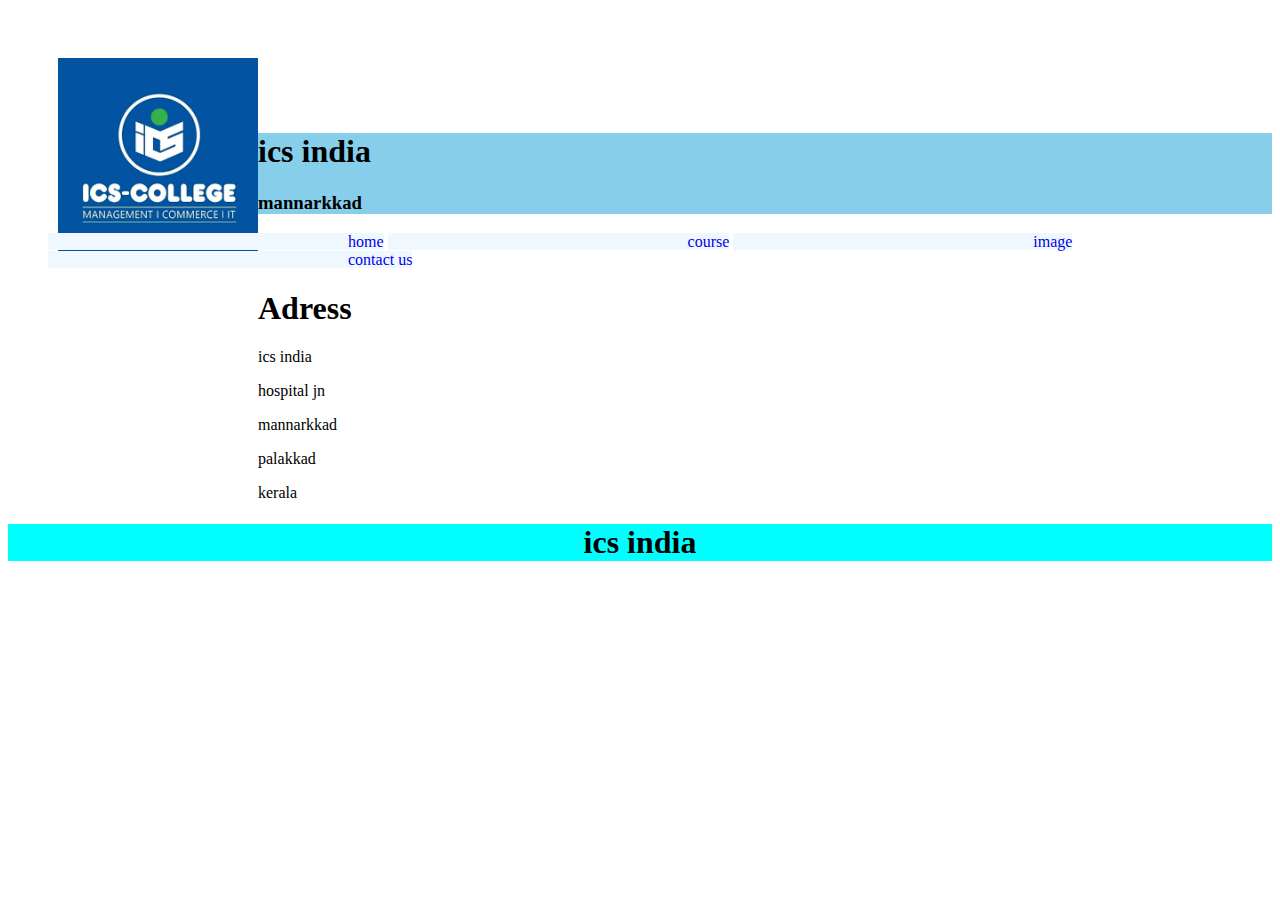
<file: index.html>
<!DOCTYPE html>
<html lang="en">
<head>
    <meta charset="UTF-8">
    <meta name="viewport" content="width=device-width, initial-scale=1.0">
    <title>ics mnnakrkkad</title>
    <link rel="stylesheet" href="style.css">
</head>
<body>
    <div class="heading">
    <div class="logo">
        <img src="image.png" alt="">
    </div>
    <div class="head">
    <h1>ics india</h1>
    <h3>mannarkkad</h3>
    </div>
</div>
<div class="menu">
    <ul>
        <a href="index.html"><li>home</li></a>
        <a href="course.html"><li>course</li></a>
        <a href="image.html"><li>image</li></a>
        <a href="form.html"><li>contact us</li></a>
    </ul>
</div>  
    <div class="content">
        <h1>Adress</h1>
        <p>ics india</p>
        <p>hospital jn</p>
        <p>mannarkkad</p>
        <p>palakkad</p>
        <p>kerala</p>
    </div>
  <div class="footer">
    <h1>ics india</h1>
  </div>
</body>
</html>
</file>
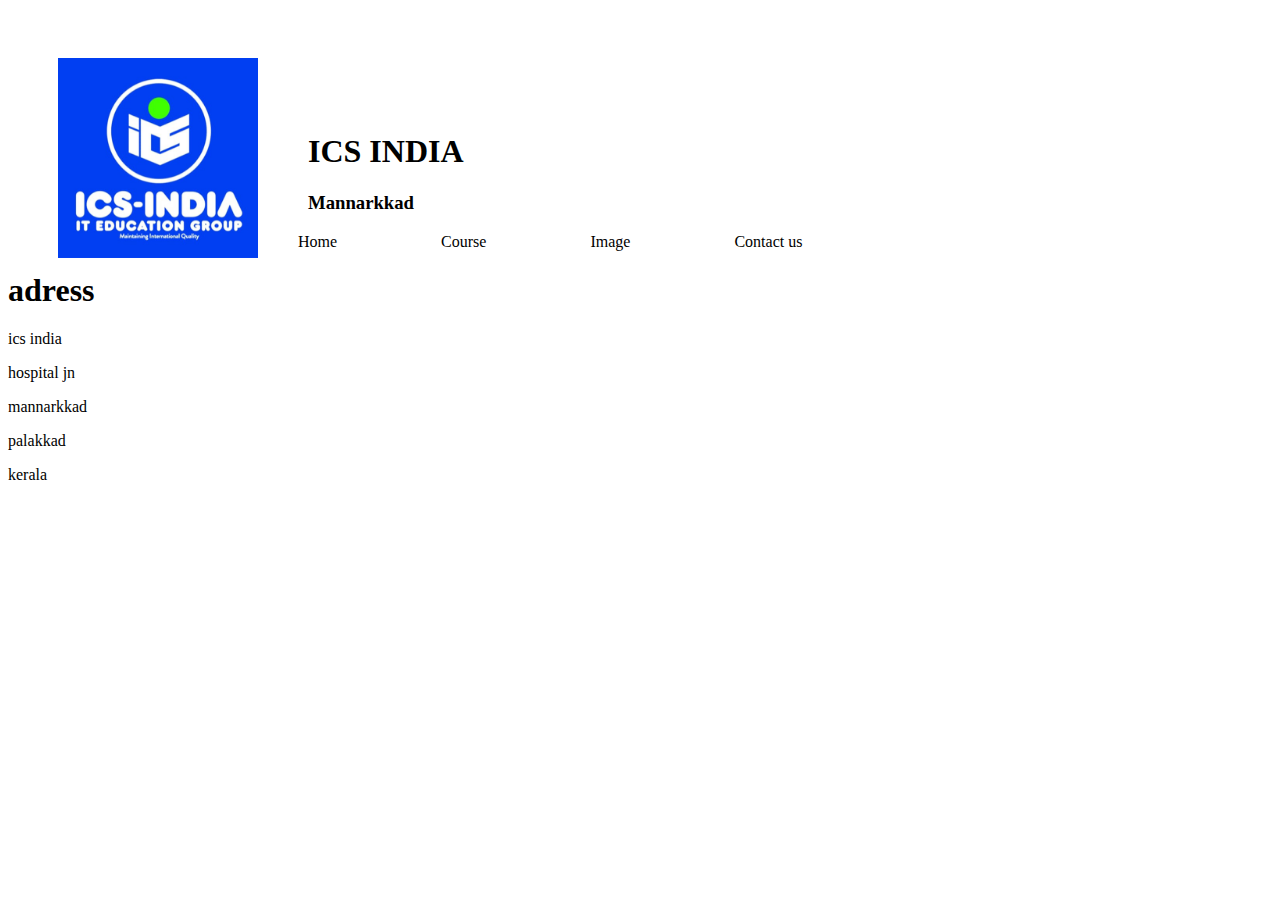
<file: ics/index.html>
<!DOCTYPE html>
<html lang="en">
<head>
    <meta charset="UTF-8">
    <meta name="viewport" content="width=device-width, initial-scale=1.0">
    <title>ICS INDIA</title>
    <link rel="stylesheet" href="style.css">
</head>
<body>
    <div class="heading">
        <div class="logo">
            <img src="logo.png" alt="">
        </div>
        <div class="head">
            <h1>ICS INDIA</h1>
            <h3>Mannarkkad</h3>
        </div>
        <div class="menu">
            <ul>
                <li>Home</li>
                <li>Course</li>
                <li>Image</li>
                <li>Contact us</li>
            </ul>
        </div>
    </div>
    <div class="content">
        <h1>adress</h1>
        <p>ics india</p>
        <p>hospital jn</p>
        <p>mannarkkad</p>
        <p>palakkad</p>
        <p>kerala</p>
    </div>
</body>
</html>
</file>
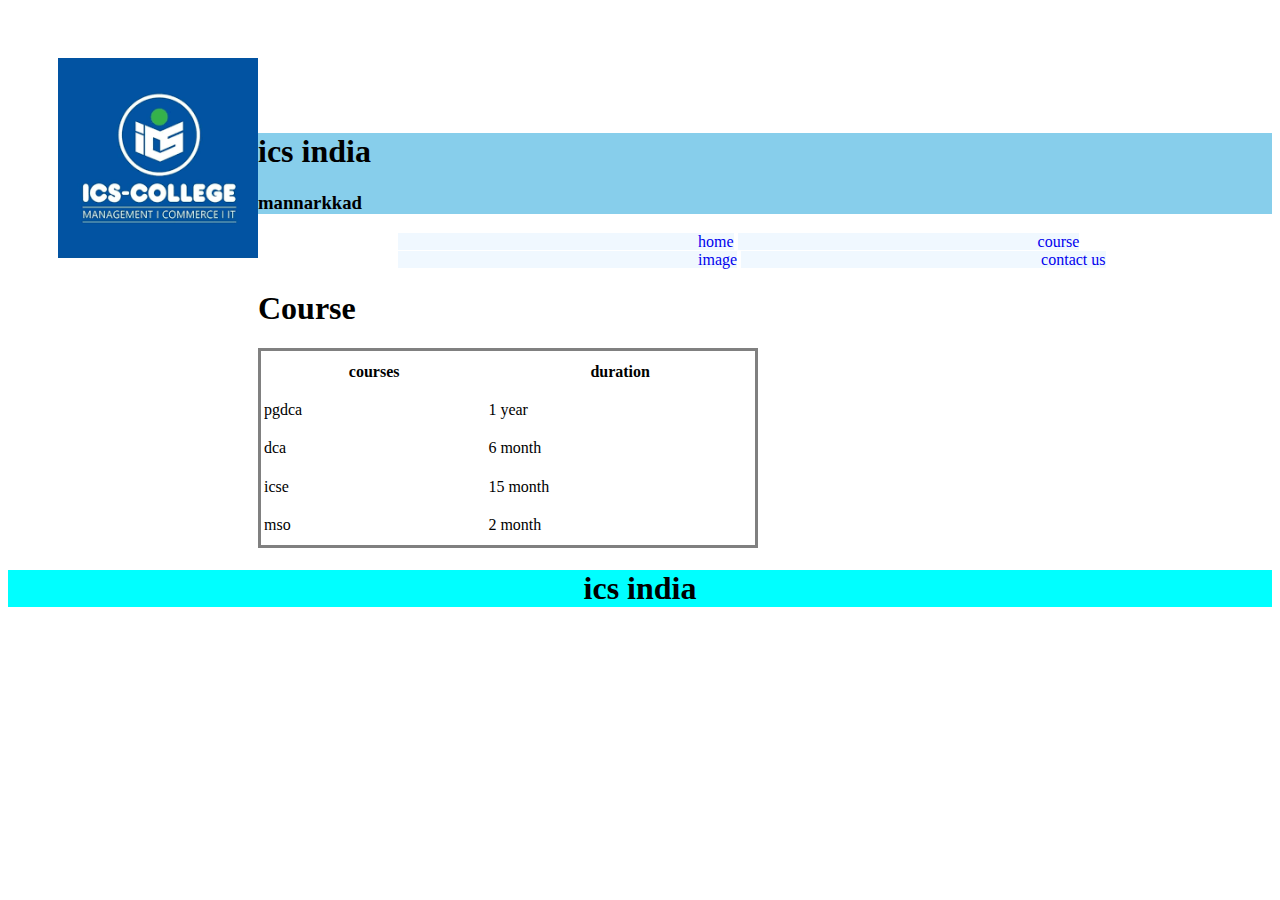
<file: course.html>
<!DOCTYPE html>
<html lang="en">
<head>
    <meta charset="UTF-8">
    <meta name="viewport" content="width=device-width, initial-scale=1.0">
    <title>ics mnnakrkkad</title>
    <link rel="stylesheet" href="style.css">
</head>
<body>
    <div class="heading">
    <div class="logo">
   <img src="image.png" alt="">
    </div>
<div class="head">
    <h1>ics india</h1>
    <h3>mannarkkad</h3>
</div>
<div class="menu">
    <ul>
        <a href="index.html"><li>home</li></a>
        <a href="course.html"><li>course</li></a>
        <a href="image.html"><li>image</li></a>
        <a href="form.html"><li>contact us</li></a>
    </ul>
</div> 
</div>  
    <div class="course">
        <h1>Course</h1>
        <table>
            <tr>
            <th>courses</th>
            <th>duration</th>
            </tr>
            <tr>
                <td>pgdca</td>
                <td> 1 year</td>
            </tr>
            <tr>
                <td>dca</td>
                <td>6 month</td>
            </tr>
            <tr>
                <td>icse</td>
                <td>15 month</td>
            </tr>
            <tr>
                <td>mso</td>
                <td>2 month</td>
            </tr>
        </table>
    </div>
  <div class="footer">
    <h1>ics india</h1>
  </div>
</body>
</html>
</file>
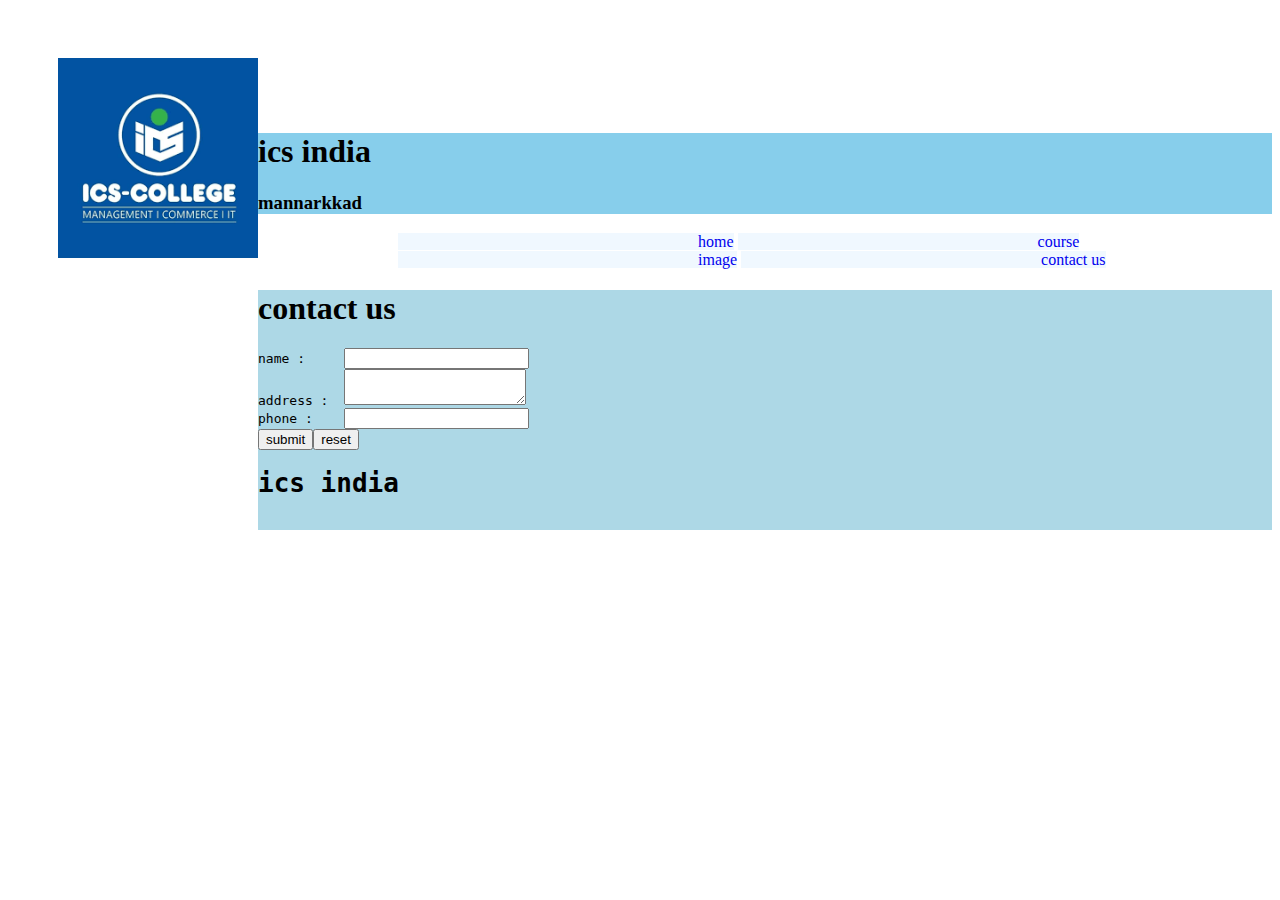
<file: form.html>
<!DOCTYPE html>
<html lang="en">
<head>
    <meta charset="UTF-8">
    <meta name="viewport" content="width=device-width, initial-scale=1.0">
    <title>course</title>
    <link rel="stylesheet" href="style.css">
</head>
<body>
    <div class="heading">
    <div class="logo">
   <img src="image.png" alt="">
    </div>
<div class="head">
    <h1>ics india</h1>
    <h3>mannarkkad</h3>
</div>
<div class="menu">
    <ul>
        <a href="index.html"><li>home</li></a>
        <a href="course.html"><li>course</li></a>
        <a href="image.html"><li>image</li></a>
        <a href="form.html"><li>contact us</li></a>
    </ul>
</div> 
<div class="selection">
<h1> contact us</h1>
<pre>
name :     <input type="text" name="">
address :  <textarea></textarea>
phone :    <input type="text" name="" >
<button type="submit">submit</button><button type="reset">reset</button>
<h1>ics india</h1>
</pre>
</div>   
</body>
</html>
</file>
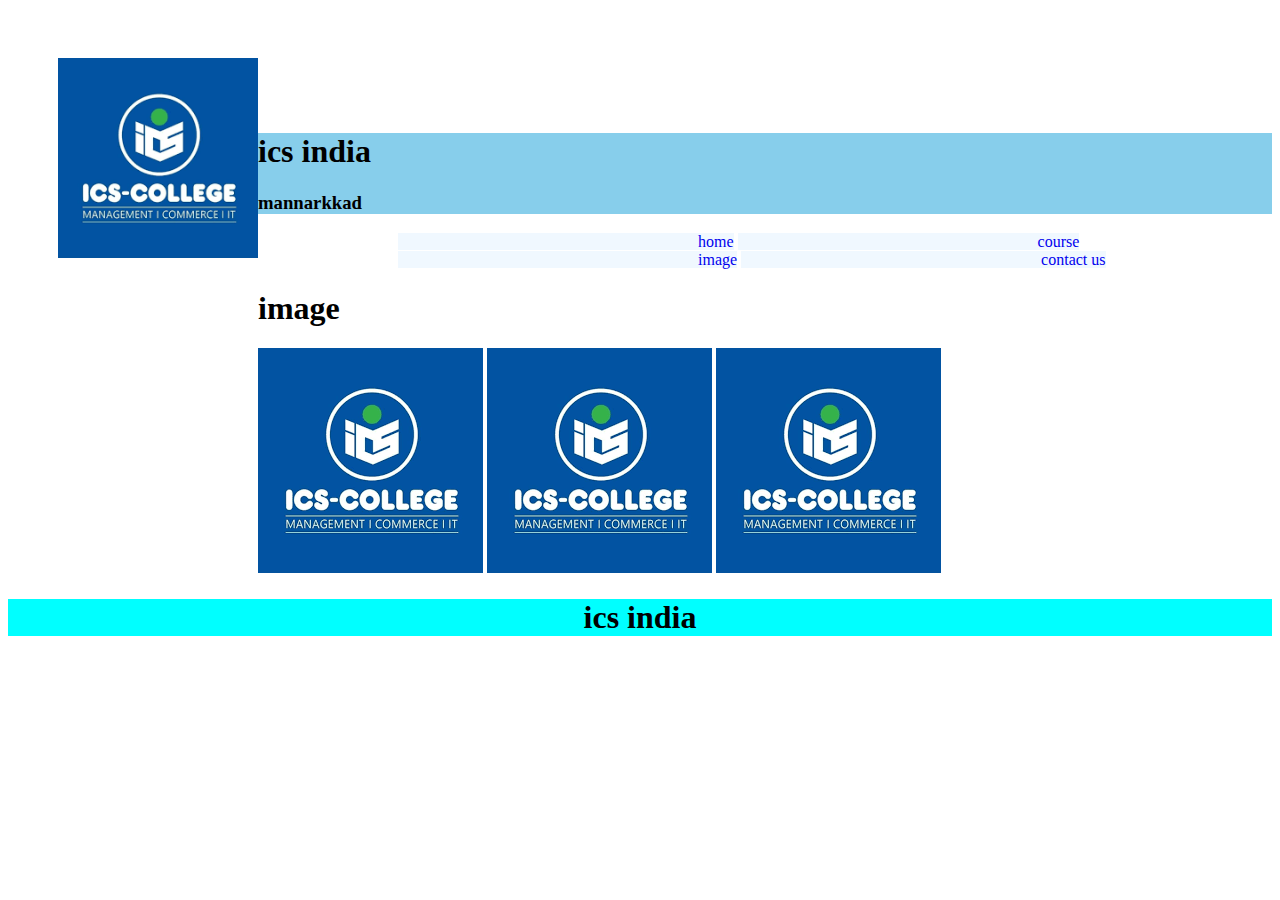
<file: image.html>
<!DOCTYPE html>
<html lang="en">
<head>
    <meta charset="UTF-8">
    <meta name="viewport" content="width=device-width, initial-scale=1.0">
    <title>ics mnnakrkkad</title>
    <link rel="stylesheet" href="style.css">
</head>
<body>
    <div class="heading">
    <div class="logo">
   <img src="image.png" alt="">
    </div>
<div class="head">
    <h1>ics india</h1>
    <h3>mannarkkad</h3>
</div>
<div class="menu">
    <ul>
        <a href="index.html"><li>home</li></a>
        <a href="course.html"><li>course</li></a>
        <a href="image.html"><li>image</li></a>
        <a href="form.html"><li>contact us</li></a>
    </ul>
</div>  
</div>  
    <div class="content">
       <h1>image</h1>
       <img src="image.png" alt="">
       <img src="image.png" alt="">
       <img src="image.png" alt="">
    </div>
  <div class="footer">
    <h1>ics india</h1>
  </div>
</body>
</html>
</file>
<file: style.css>
.heading > .logo > img
{
    height:200px;
    width:200px;
    margin-top:50px;
    margin-left:50px;
}
.heading > .head
{
    margin-left:250px;
    margin-top:-150px;
    background-color: skyblue;
}
.heading > .menu
{
    margin-left: 350px;
 
}
.heading > .menu > ul
{
    list-style-type: none;
}
.menu > ul > a > li
{
    display: inline;
    margin-left: 300px;
}
.content
{
    margin-left:250px;
}
.footer
{
    text-align: center;
    background-color: aqua;
}
.course
{
    margin-left: 250px;    
}
.course > table
{
    border-style: solid;
    width: 500px;
    height: 200px;

}
.selection
{
   margin-left:250PX;
   background-color: lightblue;
}
 a
 {
    text-decoration:none;
    background-color: aliceblue;
 }
</file>
<file: ics/style.css>
.heading > .logo > img 
{
    height: 200px;
    width: 200px;
    margin-top: 50px;
    margin-left: 50px;
}
.heading > .head 
{
    margin-left: 300px;
    margin-top: -150px;
}
.heading > .menu
{
    margin-left: 250px;
}
.heading > .menu > ul 
{
    list-style-type: none;
}
.heading > .menu > ul > li 
{
    display: inline;
    margin-right: 100px;
}
</file>
